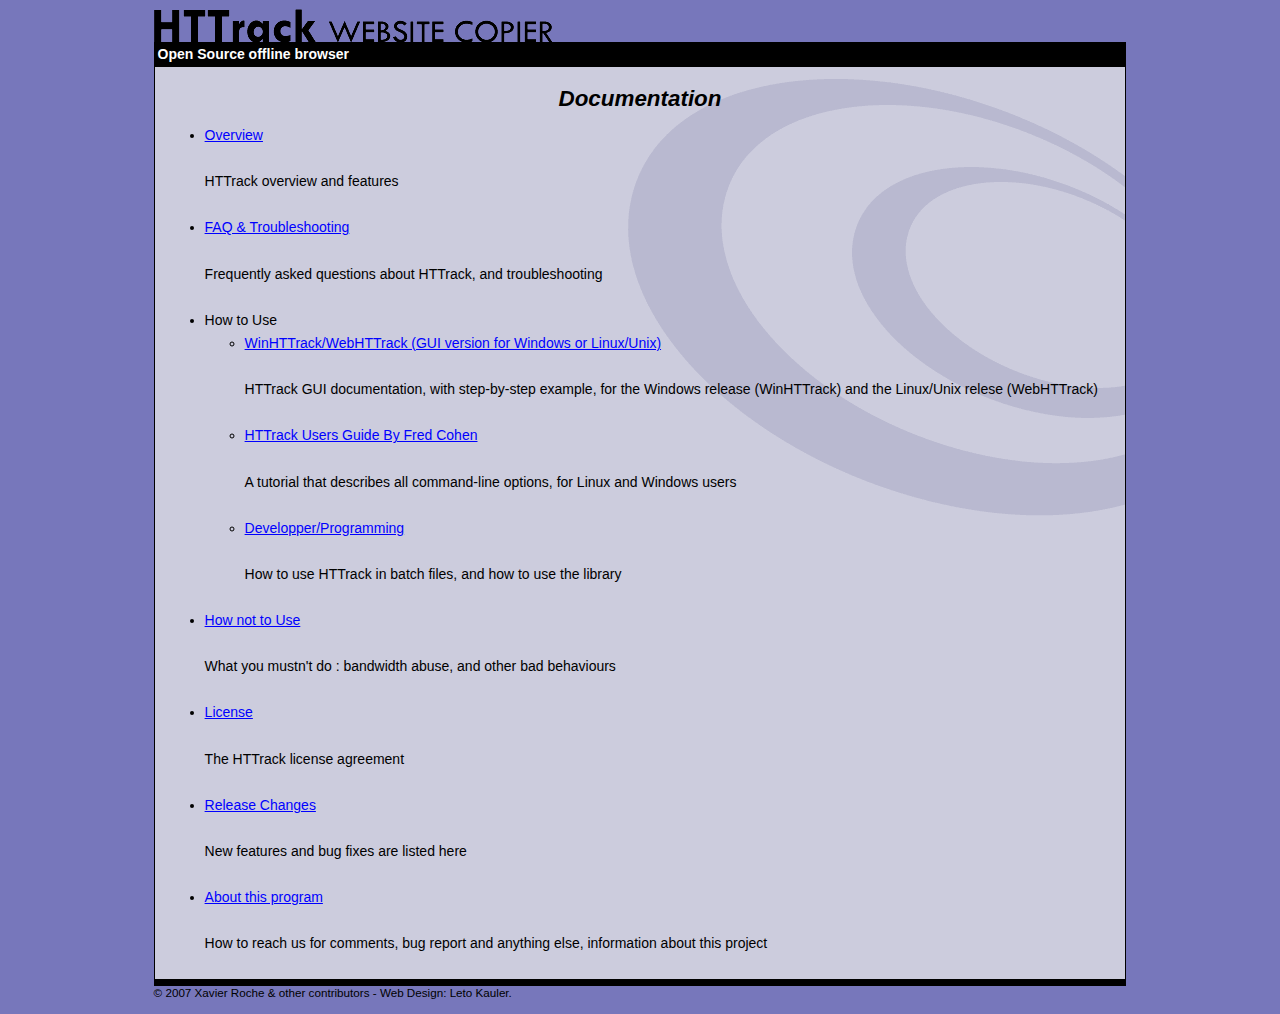
<file: images/httrack_x64-noinst-3.49.2/httrack/html/index.html>
<html xmlns="http://www.w3.org/1999/xhtml" lang="en">

<head>
	<meta http-equiv="Content-Type" content="text/html; charset=iso-8859-1" />
	<meta name="description" content="HTTrack is an easy-to-use website mirror utility. It allows you to download a World Wide website from the Internet to a local directory,building recursively all structures, getting html, images, and other files from the server to your computer. Links are rebuiltrelatively so that you can freely browse to the local site (works with any browser). You can mirror several sites together so that you can jump from one toanother. You can, also, update an existing mirror site, or resume an interrupted download. The robot is fully configurable, with an integrated help" />
	<meta name="keywords" content="httrack, HTTRACK, HTTrack, winhttrack, WINHTTRACK, WinHTTrack, offline browser, web mirror utility, aspirateur web, surf offline, web capture, www mirror utility, browse offline, local  site builder, website mirroring, aspirateur www, internet grabber, capture de site web, internet tool, hors connexion, unix, dos, windows 95, windows 98, solaris, ibm580, AIX 4.0, HTS, HTGet, web aspirator, web aspirateur, libre, GPL, GNU, free software" />
	<title>HTTrack Website Copier - Offline Browser</title>

	<style type="text/css">
	<!--

body {
	margin: 0;  padding: 0;  margin-bottom: 15px;  margin-top: 8px;
	background: #77b;
}
body, td {
	font: 14px "Trebuchet MS", Verdana, Arial, Helvetica, sans-serif;
	}

#subTitle {
	background: #000;  color: #fff;  padding: 4px;  font-weight: bold; 
	}

#siteNavigation a, #siteNavigation .current {
	font-weight: bold;  color: #448;
	}
#siteNavigation a:link    { text-decoration: none; }
#siteNavigation a:visited { text-decoration: none; }

#siteNavigation .current { background-color: #ccd; }

#siteNavigation a:hover   { text-decoration: none;  background-color: #fff;  color: #000; }
#siteNavigation a:active  { text-decoration: none;  background-color: #ccc; }


a:link    { text-decoration: underline;  color: #00f; }
a:visited { text-decoration: underline;  color: #000; }
a:hover   { text-decoration: underline;  color: #c00; }
a:active  { text-decoration: underline; }

#pageContent {
	clear: both;
	border-bottom: 6px solid #000;
	padding: 10px;  padding-top: 20px;
	line-height: 1.65em;
	background-image: url(images/bg_rings.gif);
	background-repeat: no-repeat;
	background-position: top right;
	}

#pageContent, #siteNavigation {
	background-color: #ccd;
	}


.imgLeft  { float: left;   margin-right: 10px;  margin-bottom: 10px; }
.imgRight { float: right;  margin-left: 10px;   margin-bottom: 10px; }

hr { height: 1px;  color: #000;  background-color: #000;  margin-bottom: 15px; }

h1 { margin: 0;  font-weight: bold;  font-size: 2em; }
h2 { margin: 0;  font-weight: bold;  font-size: 1.6em; }
h3 { margin: 0;  font-weight: bold;  font-size: 1.3em; }
h4 { margin: 0;  font-weight: bold;  font-size: 1.18em; }

.blak { background-color: #000; }
.hide { display: none; }
.tableWidth { min-width: 400px; }

.tblRegular       { border-collapse: collapse; }
.tblRegular td    { padding: 6px;  background-image: url(fade.gif);  border: 2px solid #99c; }
.tblHeaderColor, .tblHeaderColor td { background: #99c; }
.tblNoBorder td   { border: 0; }


// -->
</style>

</head>

<table width="76%" border="0" align="center" cellspacing="0" cellpadding="0" class="tableWidth">
	<tr>
	<td><img src="images/header_title_4.gif" width="400" height="34" alt="HTTrack Website Copier" title="" border="0" id="title" /></td>
	</tr>
</table>
<table width="76%" border="0" align="center" cellspacing="0" cellpadding="3" class="tableWidth">
	<tr>
	<td id="subTitle">Open Source offline browser</td>
	</tr>
</table>
<table width="76%" border="0" align="center" cellspacing="0" cellpadding="0" class="tableWidth">
<tr class="blak">
<td>
	<table width="100%" border="0" align="center" cellspacing="1" cellpadding="0">
	<tr>
	<td colspan="6"> 
		<table width="100%" border="0" align="center" cellspacing="0" cellpadding="10">
		<tr> 
		<td id="pageContent"> 
<!-- ==================== End prologue ==================== -->

<h2 align="center"><em>Documentation</em></h2>

<ul>
  <li><a href="overview.html">Overview</a></li>
  <br>HTTrack overview and features<br><br>
  <li><a href="faq.html">FAQ &amp; Troubleshooting</a></li>
  <br>Frequently asked questions about HTTrack, and troubleshooting<br><br>
  <li>How to Use</li>
  <ul>
    <li><a href="shelldoc.html">WinHTTrack/WebHTTrack (GUI version for Windows or Linux/Unix)</a></li>
    <br>HTTrack GUI documentation, with step-by-step example, for the Windows release (WinHTTrack) and the Linux/Unix relese (WebHTTrack)<br>
    <br>
    <li><a href="fcguide.html">HTTrack Users Guide By Fred Cohen</a></li>
    <br>A tutorial that describes all command-line options, for Linux and Windows users<br>
    <br>
    <li><a href="dev.html">Developper/Programming</a></li>
    <br>How to use HTTrack in batch files, and how to use the library<br>
  </ul>
  <br>
  <li><a href="abuse.html">How not to Use</a></li>
  <br>What you mustn't do : bandwidth abuse, and other bad behaviours<br>
  <br>
  <li><a href="../license.txt">License</a></li>
  <br>The HTTrack license agreement<br><br>
  <li><a href="../history.txt">Release Changes</a></li>
  <br>New features and bug fixes are listed here<br><br>
  <li><a href="contact.html">About this program</a></li>
  <br>How to reach us for comments, bug report and anything else, information about this project<br>
</ul>

<!-- ==================== Start epilogue ==================== -->
		</td>
		</tr>
		</table>
	</td>
	</tr>
	</table>
</td>
</tr>
</table>

<table width="76%" border="0" align="center" valign="bottom" cellspacing="0" cellpadding="0">
	<tr>
	<td id="footer"><small>&copy; 2007 Xavier Roche & other contributors - Web Design: Leto Kauler.</small></td>
	</tr>
</table>

</body>

</html>
</file>
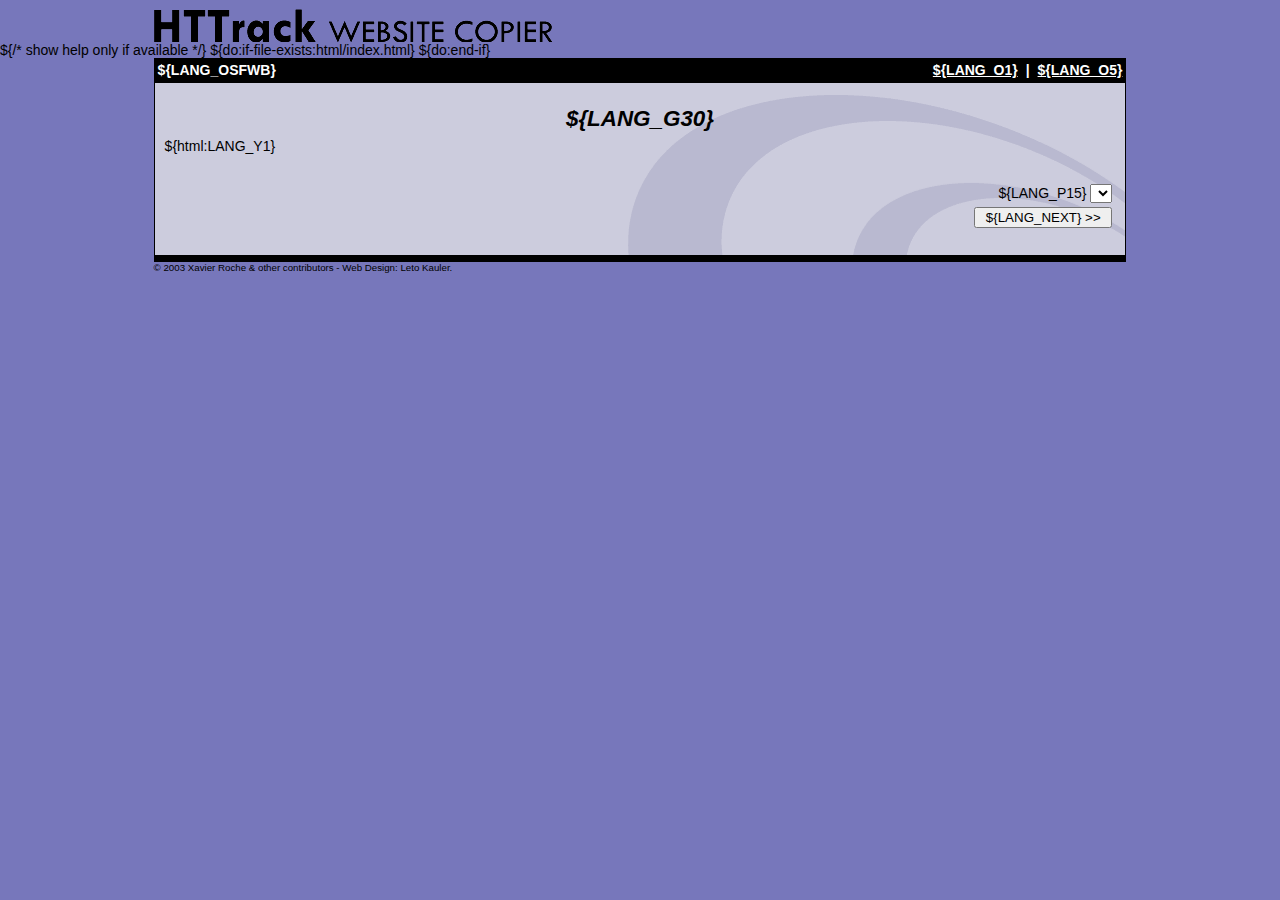
<file: images/httrack_x64-noinst-3.49.2/httrack/html/server/index.html>
<html xmlns="http://www.w3.org/1999/xhtml" lang="${LANGUAGE_ISO}">

<head>
	<meta http-equiv="Content-Type" content="text/html; charset=${LANGUAGE_CHARSET}" />
	<meta name="description" content="${LANG_METADESC}" />
	<meta name="keywords" content="${LANG_METAKEYW}" />
	<title>HTTrack Website Copier - Offline Browser</title>

	<style type="text/css">
	<!--

body {
	margin: 0;  padding: 0;  margin-bottom: 15px;  margin-top: 8px;
	background: #77b;
}
body, td {
	font: 14px "Trebuchet MS", Verdana, Arial, Helvetica, sans-serif;
	}

#subTitle {
	background: #000;  color: #fff;  padding: 4px;  font-weight: bold; 
	}

#siteNavigation a, #siteNavigation .current {
	font-weight: bold;  color: #448;
	}
#siteNavigation a:link    { text-decoration: none; }
#siteNavigation a:visited { text-decoration: none; }

#siteNavigation .current { background-color: #ccd; }

#siteNavigation a:hover   { text-decoration: none;  background-color: #fff;  color: #000; }
#siteNavigation a:active  { text-decoration: none;  background-color: #ccc; }


a:link    { text-decoration: underline;  color: #00f; }
a:visited { text-decoration: underline;  color: #000; }
a:hover   { text-decoration: underline;  color: #c00; }
a:active  { text-decoration: underline; }

#pageContent {
	clear: both;
	border-bottom: 6px solid #000;
	padding: 10px;  padding-top: 20px;
	line-height: 1.65em;
	background-image: url(images/bg_rings.gif);
	background-repeat: no-repeat;
	background-position: top right;
	}

#pageContent, #siteNavigation {
	background-color: #ccd;
	}


.imgLeft  { float: left;   margin-right: 10px;  margin-bottom: 10px; }
.imgRight { float: right;  margin-left: 10px;   margin-bottom: 10px; }

hr { height: 1px;  color: #000;  background-color: #000;  margin-bottom: 15px; }

h1 { margin: 0;  font-weight: bold;  font-size: 2em; }
h2 { margin: 0;  font-weight: bold;  font-size: 1.6em; }
h3 { margin: 0;  font-weight: bold;  font-size: 1.3em; }
h4 { margin: 0;  font-weight: bold;  font-size: 1.18em; }

.blak { background-color: #000; }
.hide { display: none; }
.tableWidth { min-width: 400px; }

.tblRegular       { border-collapse: collapse; }
.tblRegular td    { padding: 6px;  background-image: url(fade.gif);  border: 2px solid #99c; }
.tblHeaderColor, .tblHeaderColor td { background: #99c; }
.tblNoBorder td   { border: 0; }


// -->
</style>

<script language="javascript">
<!--
function do_load() {
	window.status=' ';
}
function do_unload() {
}
function key_event(event) {
  if (event && event.keyCode && (event.keyCode == 13 || event.keyCode == 10)) { 
    form.nextBtn.click();
    return false;
  }
  return true;
}
function info(str) {
	window.status = str;
}
// -->
</script>

</head>
<body onLoad="do_load(); return true" onUnload="do_unload();" onKeyPress="return key_event(event);">

<table width="76%" border="0" align="center" cellspacing="0" cellpadding="0" class="tableWidth">
	<tr>
	<td><img src="images/header_title_4.gif" width="400" height="34" alt="HTTrack Website Copier" title="" border="0" id="title" /></td>
	</tr>
</table>
<table width="76%" border="0" align="center" cellspacing="0" cellpadding="3" class="tableWidth">
	<tr>
	<td width="90%" id="subTitle">${LANG_OSFWB}</td>
	<td id="subTitle" align="right">
		<a href="/server/file.html" target="_blank"
			onClick="window.open('/server/file.html', 'help', 'toolbar=no, location=no, directories=no, status=yes, menubar=no, scrollbars=yes, resizable=yes, width=640, height=480'); return false"
			onMouseOver="info('${LANG_O1}'); return true" onMouseOut="info('&nbsp;'); return true"
			style="color:#FFFFFF"
		>
		${LANG_O1}
		</a>
	</td>
${/* show help only if available */}
${do:if-file-exists:html/index.html}
	<td id="subTitle">|</td>
	<td id="subTitle" align="right">
		<a href="/index.html" target="_blank"
			onClick="window.open('/server/help.html', 'help', 'toolbar=no, location=no, directories=no, status=yes, menubar=no, scrollbars=yes, resizable=yes, width=640, height=480'); return false"
			onMouseOver="info('${LANG_TIPHELP}'); return true" onMouseOut="info('&nbsp;'); return true"
			style="color:#FFFFFF"
		>
		${LANG_O5}
		</a>
	</td>
${do:end-if}
	</tr>
</table>
<table width="76%" border="0" align="center" cellspacing="0" cellpadding="0" class="tableWidth">
<tr class="blak">
<td>
	<table width="100%" border="0" align="center" cellspacing="1" cellpadding="0">
	<tr>
	<td colspan="6"> 
		<table width="100%" border="0" align="center" cellspacing="0" cellpadding="10">
		<tr> 
		<td id="pageContent"> 
<!-- ==================== End prologue ==================== -->

<table border="0" width="100%">
<tr><td width="90%">
	<h2 align="center"><em>${LANG_G30}</em></h2>
</td>
</tr></table>

${html:LANG_Y1}

<noscript>
<h2>
<br>
${LANG_WARNING}!!
</h2>
<font color="red">
${LANG_NOJS}
</font>
<br>
${LANG_THANKYOU}!
</noscript>

<br><br>

<form method="POST" action="step2.html" name="form">
<input type="hidden" name="sid" value="${sid}">
<input type="hidden" name="redirect" value="">

<table border="0" width="100%">
	<tr><td align="right">
	${LANG_P15} 
		<select name="lang" onChange="form.redirect.value='index.html'; form.submit()">
		<option value=0></option>
		${list:#iso}
		</select>
	</td></tr>


	<tr><td align="right">
		<input name="nextBtn" type="submit" value=" ${LANG_NEXT} >> "
			onMouseOver="info('${LANG_TIPNEXT}'); return true" onMouseOut="info('&nbsp;'); return true"
		>
	</td></tr>
</table>

</form>

<!-- ==================== Start epilogue ==================== -->
		</td>
		</tr>
		</table>
	</td>
	</tr>
	</table>
</td>
</tr>
</table>

<table width="76%" border="0" align="center" valign="bottom" cellspacing="0" cellpadding="0">
	<tr>
	<td id="footer"><small><small>&copy; 2003 Xavier Roche & other contributors - Web Design: Leto Kauler.</small></small></td>
	</tr>
</table>

</body>

</html>
</file>
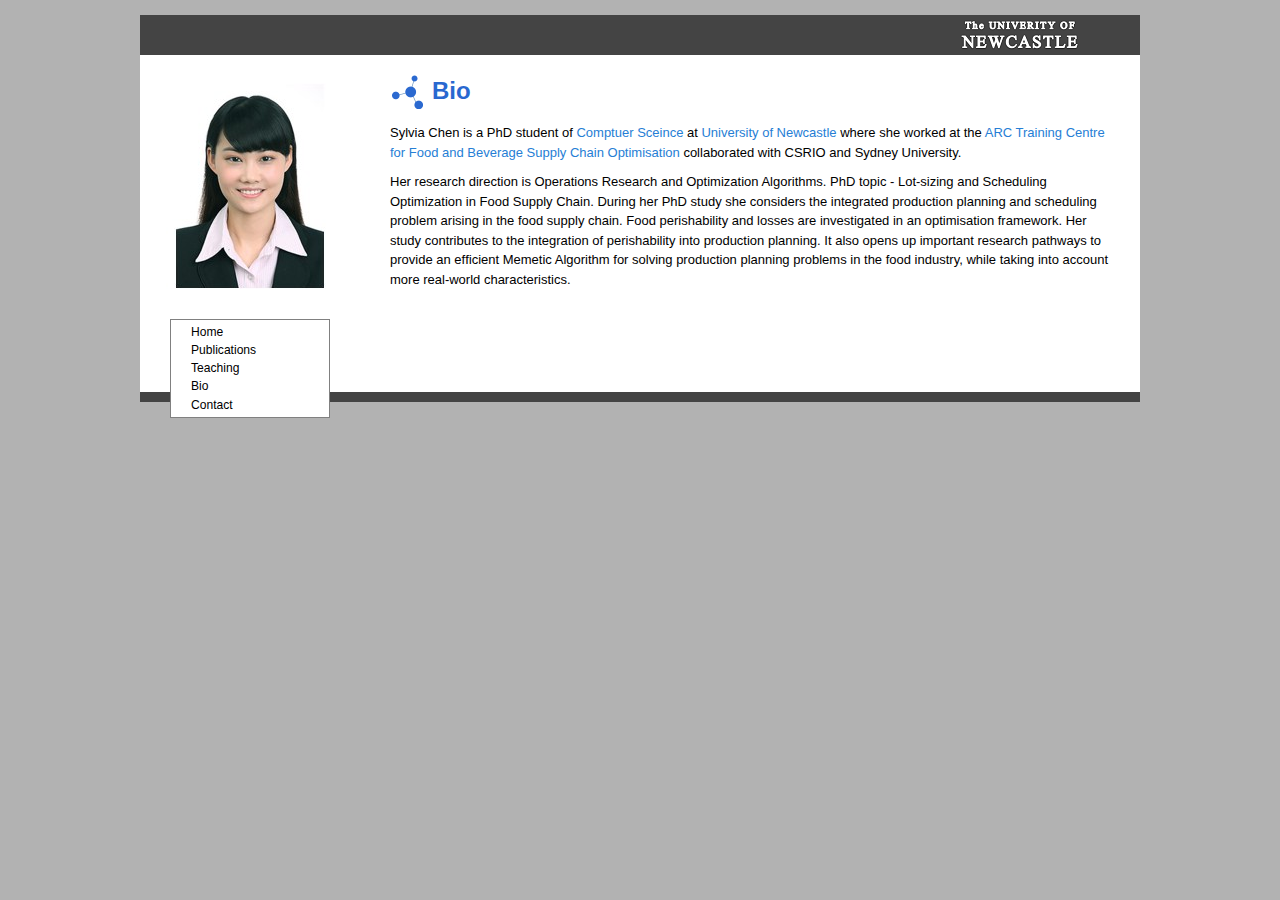
<file: bio.html>
<!DOCTYPE html PUBLIC "-//W3C//DTD XHTML 1.0 Transitional//EN" "http://www.w3.org/TR/xhtml1/DTD/xhtml1-transitional.dtd">
<html xmlns="http://www.w3.org/1999/xhtml">

<!-- Mirrored from cs.stanford.edu/people/jure/bio.html by HTTrack Website Copier/3.x [XR&CO'2014], Sun, 15 Aug 2021 02:58:24 GMT -->
<head>
  <meta http-equiv="Content-Type" content="text/html; charset=utf-8" />
  <title>Sylvia Chen: Bio</title>
  <!-- Favicon -->
  <link rel="shortcut icon" href="images/favicon.ico" />
  <!-- Standard reset, fonts and grids -->
  <link rel="stylesheet" type="text/css" href="styles/reset-fonts-grids.css">
  <!-- CSS for Menu -->
  <link rel="stylesheet" type="text/css" href="styles/sam/menu.css">
  <!-- Dependency source files -->
  <script type="text/javascript" src="styles/yahoo-dom-event.js"></script>
  <script type="text/javascript" src="styles/container_core.js"></script>
  <!-- Menu source file -->
  <script type="text/javascript" src="styles/menu.js"></script>
  <!-- styles for the whole website -->
  <link href="styles/styles.css" rel="stylesheet" type="text/css" />
  <!-- javascript for the menu -->
  <script type="text/javascript">
    YAHOO.util.Event.onContentReady("graphgardenmainmenu", function () {
    var oMenu = new YAHOO.widget.Menu("graphgardenmainmenu", { position: "static", hidedelay:  0, lazyload: true }); oMenu.render(); });
  </script>
</head>

<body class="yui-skin-sam" id="yahoo-com">
  <div id="doc" class="yui-t1">
  <div id="hd">
    <div id="header"><img id="by-jure" src="images/logo_empty.png" alt="By Sylvia Chen" /><img id="mld-logo" src="images/logo_empty.png" alt="Machine Learning Department" /></a><a href="http://www.newcastle.edu.au/"><img id="stanford-logo" src="images/logo_stanford.png" alt="Stanford University" /></a></div>
  </div>

  <!-- START: left column -->
  <div id="left-column">
  <!--#include virtual="left_column.html" -->
  <a href="images/jure-6.jpg"><img id="jure-img" src="images/jure-2b.jpg" alt="Sylvia CHEN" /></a>
  <div id="graphgardenmainmenu" class="yuimenu">
    <div class="bd">
      <ul class="first-of-type">
      <li class="yuimenuitem first-of-type"><a class="yuimenuitemlabel" href="index-2.html">Home</a></li>
      <li class="yuimenuitem first-of-type"><a class="yuimenuitemlabel" href="pubs/index.html">Publications</a></li>
      <!--<li class="yuimenuitem first-of-type"><a class="yuimenuitemlabel" href="talks/">Talks &amp; Tutorials</a></li>-->
      <!-- <li class="yuimenuitem first-of-type"><a class="yuimenuitemlabel" href="http://snap.stanford.edu/people.html">Research group</a></li> -->
      <!-- <li class="yuimenuitem first-of-type"><a class="yuimenuitemlabel" href="http://snap.stanford.edu/data/">Network data</a></li> -->
      <!-- <li class="yuimenuitem first-of-type"><a class="yuimenuitemlabel" href="http://snap.stanford.edu/snap/">Network software</a></li> -->
      <li class="yuimenuitem first-of-type"><a class="yuimenuitemlabel" href="teaching.html">Teaching</a></li>
      <li class="yuimenuitem first-of-type"><a class="yuimenuitemlabel" href="bio.html">Bio</a></li>
      <!-- <li class="yuimenuitem first-of-type"><a class="yuimenuitemlabel" href="press.html">Press</a></li> -->
      <li class="yuimenuitem first-of-type"><a class="yuimenuitemlabel" href="contact.html">Contact</a></li>
      </ul>
    </div>
  </div>
  </div>
  <!-- END: left column -->

  <!-- START: right column -->
  <div id="right-column">

    <h1>Bio</h1>

    <p>Sylvia Chen is a PhD student of <a href="http://www.newcastle.edu.au/">Comptuer Sceince</a> at <a href="http://www.newcastle.edu.au/">University of Newcastle</a> where she worked at the  <a href="http://www.foodsupplychainopt.org/">ARC Training Centre for Food and Beverage Supply Chain Optimisation</a> collaborated with CSRIO and Sydney University.</p>

    </p>
    </p>
    </p>
    </p>

    <p>Her research direction is Operations Research and Optimization Algorithms. PhD topic - Lot-sizing and Scheduling Optimization in Food Supply Chain.

       During her PhD study she considers the integrated production planning and scheduling problem arising in the food supply chain. Food perishability and losses are investigated in an optimisation framework. Her study contributes to the integration of perishability into production planning. It also opens up important research pathways to provide an efﬁcient Memetic Algorithm for solving production planning problems in the food industry, while taking into account more real-world characteristics.
       <br />
       <br />
       <br />
       <br />
       <br />

      

    </p>
    <p>
    <!-- This research has won several awards including a <a href="https://en.wikipedia.org/wiki/Lagrange_Prize">Lagrange Prize</a>, <a href="https://www.microsoft.com/en-us/research/academic-program/faculty-fellowship/">Microsoft Research Faculty Fellowship</a>, the <a href="https://sloan.org/fellowships/">Alfred P. Sloan Fellowship</a>, and numerous best paper and test of time awards. It has also been featured in popular press outlets such as the <a href="https://www.nytimes.com/search?dropmab=false&amp;query=jure%20leskovec&amp;sort=best">New York Times</a> and the <a href="https://www.wsj.com/">Wall Street Journal</a>. I received my bachelor's degree in computer science from <a href="https://www.uni-lj.si/">University of Ljubljana</a>, <a href="https://www.slovenia.info/en">Slovenia</a>, PhD in <a href="https://www.ml.cmu.edu/">machine learning</a> from <a href="https://www.cmu.edu/">Carnegie Mellon University</a> and postdoctoral training at <a href="https://www.cornell.edu/">Cornell University</a>.  -->
    </p>

    <!-- <h3>CV</h3>

    <p>Here is <a href="jure-cv.pdf">current C.V.</a></p> -->

    <!--<p>And here is <a href="jure-research.pdf"> research statement</a> (as of Jan 2013).</p>-->
    
    <!--<p>I also co-founded <a href="http://www.ase-fund.org">ASEF: American Slovenian Education Foundation</a> which unites over 50 Slovenian professors all over the world and provides fellowships for students 
    to further their education and research.</p>-->

    <!--<p>My friend <a href="http://www-bcf.usc.edu/~jbarbic/">Jernej Barbi&#269;</a> wrote a great guide on how to apply to U.S. grad schools (in Slovenian): <a href="http://www-bcf.usc.edu/~jbarbic/vodic.html">Kako uspeti pri prijavi na &#353;tudij na ameri&#353;ke univerze</a>.</p>
    <!--(for Slovenian readers, interested in US higher education) Analiza visokega solstva v ZDA in Sloveniji, s stalisca mladega profesorja na zacetku kariere.-->
    
  </div>
  <!-- END: right column -->

  <div id="footer">
    <!-- you can put something here -->
  </div>


  </div>


<!-- Mirrored from cs.stanford.edu/people/jure/bio.html by HTTrack Website Copier/3.x [XR&CO'2014], Sun, 15 Aug 2021 02:58:24 GMT -->
</html>
</file>
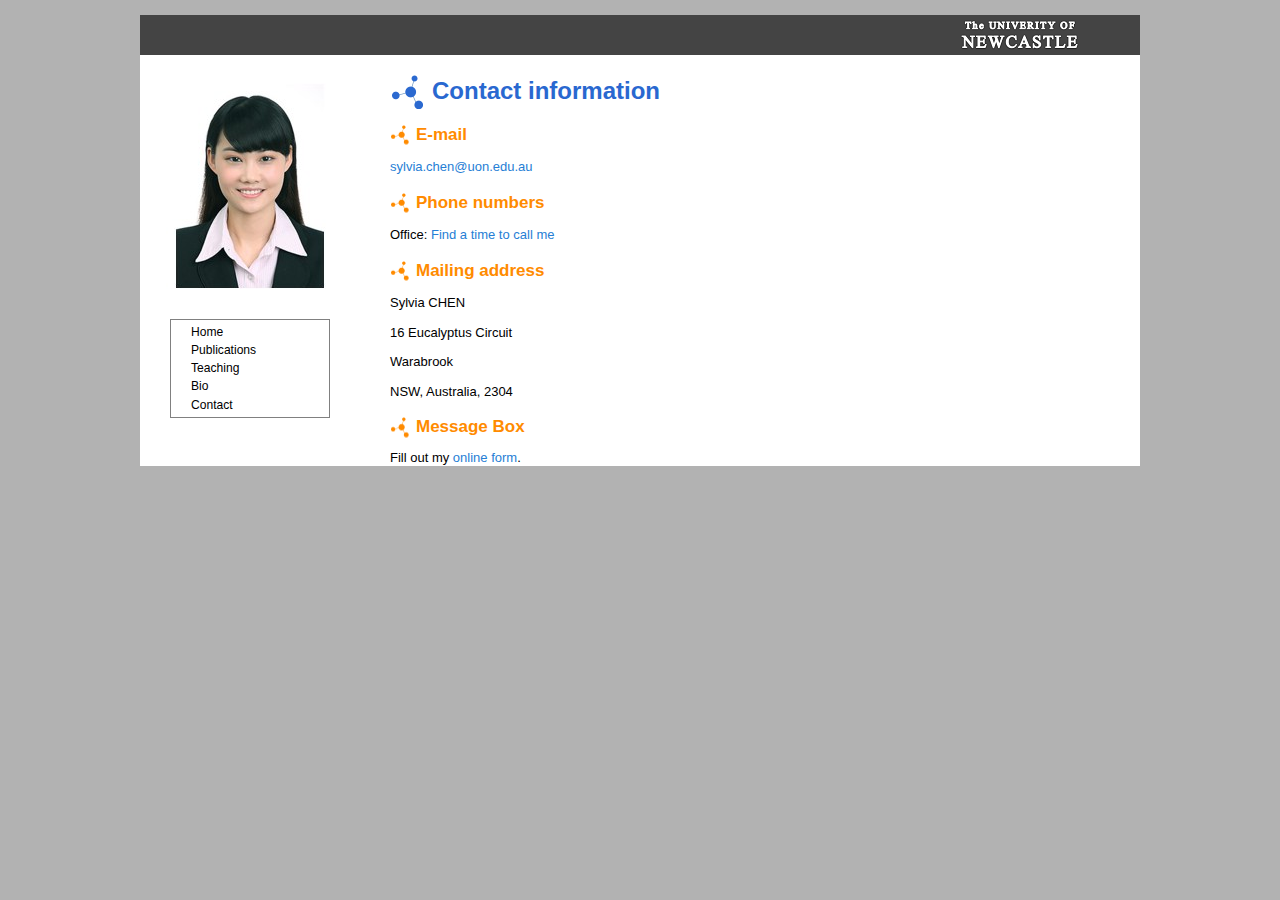
<file: contact.html>
<!DOCTYPE html PUBLIC "-//W3C//DTD XHTML 1.0 Transitional//EN" "http://www.w3.org/TR/xhtml1/DTD/xhtml1-transitional.dtd">
<html xmlns="http://www.w3.org/1999/xhtml">

<!-- Mirrored from cs.stanford.edu/people/jure/contact.html by HTTrack Website Copier/3.x [XR&CO'2014], Sun, 15 Aug 2021 02:58:24 GMT -->
<head>
  <meta http-equiv="Content-Type" content="text/html; charset=utf-8" />
  <title>Sylvia Chen: Contact information</title>
  <!-- Favicon -->
  <link rel="shortcut icon" href="images/favicon.ico" />
  <!-- Standard reset, fonts and grids -->
  <link rel="stylesheet" type="text/css" href="styles/reset-fonts-grids.css">
  <!-- CSS for Menu -->
  <link rel="stylesheet" type="text/css" href="styles/sam/menu.css">
  <!-- Dependency source files -->
  <script type="text/javascript" src="styles/yahoo-dom-event.js"></script>
  <script type="text/javascript" src="styles/container_core.js"></script>
  <!-- Menu source file -->
  <script type="text/javascript" src="styles/menu.js"></script>
  <!-- styles for the whole website -->
  <link href="styles/styles.css" rel="stylesheet" type="text/css" />
  <!-- javascript for the menu -->
  <script type="text/javascript">
    YAHOO.util.Event.onContentReady("graphgardenmainmenu", function () {
    var oMenu = new YAHOO.widget.Menu("graphgardenmainmenu", { position: "static", hidedelay:  0, lazyload: true }); oMenu.render(); });
  </script>
</head>

<body class="yui-skin-sam" id="yahoo-com">
  <div id="doc" class="yui-t1">
  <div id="hd">
    <div id="header"><img id="by-jure" src="images/logo_empty.png" alt="By Sylvia Chen" /><img id="mld-logo" src="images/logo_empty.png" alt="Machine Learning Department" /></a><a href="http://www.newcastle.edu.au/"><img id="stanford-logo" src="images/logo_stanford.png" alt="Stanford University" /></a></div>
  </div>

  <!-- START: left column -->
  <div id="left-column">
  <!--#include virtual="left_column.html" -->
  <a href="images/jure-6.jpg"><img id="jure-img" src="images/jure-2b.jpg" alt="Sylvia CHEN" /></a>
  <div id="graphgardenmainmenu" class="yuimenu">
    <div class="bd">
      <ul class="first-of-type">
      <li class="yuimenuitem first-of-type"><a class="yuimenuitemlabel" href="index-2.html">Home</a></li>
      <li class="yuimenuitem first-of-type"><a class="yuimenuitemlabel" href="pubs/index.html">Publications</a></li>
      <!--<li class="yuimenuitem first-of-type"><a class="yuimenuitemlabel" href="talks/">Talks &amp; Tutorials</a></li>-->
      <!-- <li class="yuimenuitem first-of-type"><a class="yuimenuitemlabel" href="http://snap.stanford.edu/people.html">Research group</a></li> -->
      <!-- <li class="yuimenuitem first-of-type"><a class="yuimenuitemlabel" href="http://snap.stanford.edu/data/">Network data</a></li> -->
      <!-- <li class="yuimenuitem first-of-type"><a class="yuimenuitemlabel" href="http://snap.stanford.edu/snap/">Network software</a></li> -->
      <li class="yuimenuitem first-of-type"><a class="yuimenuitemlabel" href="teaching.html">Teaching</a></li>
      <li class="yuimenuitem first-of-type"><a class="yuimenuitemlabel" href="bio.html">Bio</a></li>
      <!-- <li class="yuimenuitem first-of-type"><a class="yuimenuitemlabel" href="press.html">Press</a></li> -->
      <li class="yuimenuitem first-of-type"><a class="yuimenuitemlabel" href="contact.html">Contact</a></li>
      </ul>
    </div>
  </div>
  </div>
  <!-- END: left column -->

  <!-- START: right column -->
  <div id="right-column">

    <h1>Contact information</h1>

    <h3>E-mail</h3>
    <p><a href="mailto:sylvia.chen@uon.edu.au">sylvia.chen@uon.edu.au</a></p>

   <!--  <h3>Office</h3> -->
    <!-- <p>William Gates Building, room 418 (<a href="http://campus-map.stanford.edu/?id=&amp;lat=37.43287048160729&amp;lng=-122.17337324065582&amp;zoom=15&amp;srch=Gates%20Computer%20Science">Map</a>) (<a href="https://forum.stanford.edu/visitors/directions/gates.php">Parking and directions</a>)</p>
 -->
    <h3>Phone numbers</h3>
    <p>Office: <a href="https://calendly.com/guangwei/phone-call">Find a time to call me</a></p>
    
    <!-- <p>Fax: (650) 725 2588</p> -->

<!--     <h3>Assistant</h3>
    <p>Natasha Sharp</p>
    <p><a href="mailto:nsharp@stanford.edu">nsharp@stanford.edu</a></p>
    <p>William Gates Building, room 436</p>
    <p>(650) 736 2802</p> -->

    <h3>Mailing address</h3>
    <p>Sylvia CHEN</p>
    <p>16 Eucalyptus Circuit</p>
    <p>Warabrook</p>
    <p>NSW, Australia, 2304</p>

    <h3>Message Box</h3>

      <!-- mssage box -->
      <div id="wufoo-znwd9sl14eoi0e"> Fill out my <a href="https://davidnsw.wufoo.com/forms/znwd9sl14eoi0e">online form</a>.
      </div>
      <script
        type="text/javascript"> var znwd9sl14eoi0e; (function (d, t) { var s = d.createElement(t), options = { 'userName': 'davidnsw', 'formHash': 'znwd9sl14eoi0e', 'autoResize': true, 'height': '440', 'async': true, 'host': 'wufoo.com', 'header': 'show', 'ssl': true }; s.src = ('https:' == d.location.protocol ? 'https://' : 'http://') + 'secure.wufoo.com/scripts/embed/form.js'; s.onload = s.onreadystatechange = function () { var rs = this.readyState; if (rs) if (rs != 'complete') if (rs != 'loaded') return; try { znwd9sl14eoi0e = new WufooForm(); znwd9sl14eoi0e.initialize(options); znwd9sl14eoi0e.display(); } catch (e) { } }; var scr = d.getElementsByTagName(t)[0], par = scr.parentNode; par.insertBefore(s, scr); })(document, 'script');</script>
      
      <script type="text/javascript">
        var gaJsHost = (("https:" == document.location.protocol) ? "https://ssl." : "http://www.");
        document.write(unescape("%3Cscript src='" + gaJsHost + "google-analytics.com/ga.js' type='text/javascript'%3E%3C/script%3E"));
      </script>
      <script type="text/javascript">
        try {
          var pageTracker = _gat._getTracker("UA-342639-5");
          pageTracker._trackPageview();
        } catch (err) { }</script>
      </body>

  </div>
  <!-- END: right column -->





<!-- Mirrored from cs.stanford.edu/people/jure/contact.html by HTTrack Website Copier/3.x [XR&CO'2014], Sun, 15 Aug 2021 02:58:24 GMT -->
</html>
</file>
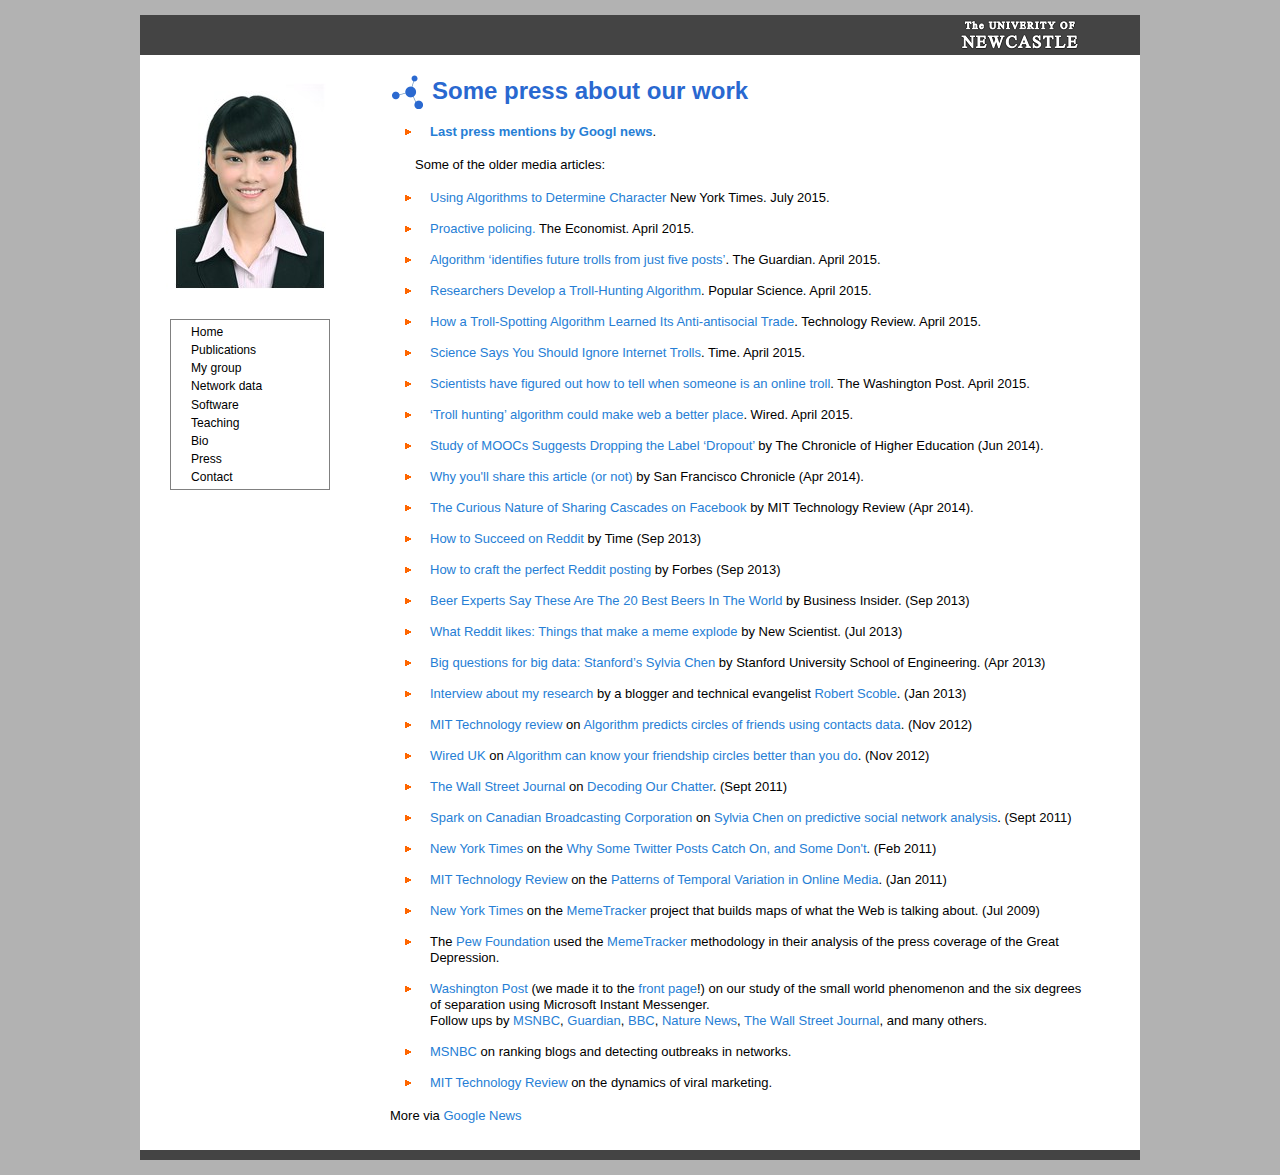
<file: press.html>
<!DOCTYPE html PUBLIC "-//W3C//DTD XHTML 1.0 Transitional//EN" "http://www.w3.org/TR/xhtml1/DTD/xhtml1-transitional.dtd">
<html xmlns="http://www.w3.org/1999/xhtml">

<!-- Mirrored from cs.stanford.edu/people/jure/press.html by HTTrack Website Copier/3.x [XR&CO'2014], Sun, 15 Aug 2021 02:58:24 GMT -->
<head>
  <meta http-equiv="Content-Type" content="text/html; charset=utf-8" />
  <title>Sylvia Chen: Press</title>
  <!-- Favicon -->
  <link rel="shortcut icon" href="images/favicon.ico" />
  <!-- Standard reset, fonts and grids -->
  <link rel="stylesheet" type="text/css" href="styles/reset-fonts-grids.css">
  <!-- CSS for Menu -->
  <link rel="stylesheet" type="text/css" href="styles/sam/menu.css">
  <!-- Dependency source files -->
  <script type="text/javascript" src="styles/yahoo-dom-event.js"></script>
  <script type="text/javascript" src="styles/container_core.js"></script>
  <!-- Menu source file -->
  <script type="text/javascript" src="styles/menu.js"></script>
  <!-- styles for the whole website -->
  <link href="styles/styles.css" rel="stylesheet" type="text/css" />
  <!-- javascript for the menu -->
  <script type="text/javascript">
    YAHOO.util.Event.onContentReady("graphgardenmainmenu", function () {
    var oMenu = new YAHOO.widget.Menu("graphgardenmainmenu", { position: "static", hidedelay:  0, lazyload: true }); oMenu.render(); });
  </script>
</head>

<body class="yui-skin-sam" id="yahoo-com">
  <div id="doc" class="yui-t1">
  <div id="hd">
    <div id="header"><img id="by-jure" src="images/logo_empty.png" alt="By Sylvia Chen" /><img id="mld-logo" src="images/logo_empty.png" alt="Machine Learning Department" /></a><a href="http://www.newcastle.edu.au/"><img id="stanford-logo" src="images/logo_stanford.png" alt="Stanford University" /></a></div>
  </div>

  <!-- START: left column -->
  <div id="left-column">
  <!--#include virtual="left_column.html" -->
  <a href="images/jure-6.jpg"><img id="jure-img" src="images/jure-2b.jpg" alt="Sylvia Chen" /></a>
  <div id="graphgardenmainmenu" class="yuimenu">
    <div class="bd">
      <ul class="first-of-type">
      <li class="yuimenuitem first-of-type"><a class="yuimenuitemlabel" href="index-2.html">Home</a></li>
      <li class="yuimenuitem first-of-type"><a class="yuimenuitemlabel" href="pubs/index.html">Publications</a></li>
      <!--<li class="yuimenuitem first-of-type"><a class="yuimenuitemlabel" href="talks/">Talks & Tutorials</a></li>-->
      <li class="yuimenuitem first-of-type"><a class="yuimenuitemlabel" href="http://snap.stanford.edu/people.html">My group</a></li>
      <li class="yuimenuitem first-of-type"><a class="yuimenuitemlabel" href="http://snap.stanford.edu/data/">Network data</a></li>
      <li class="yuimenuitem first-of-type"><a class="yuimenuitemlabel" href="http://snap.stanford.edu/snap/">Software</a></li>
      <li class="yuimenuitem first-of-type"><a class="yuimenuitemlabel" href="teaching.html">Teaching</a></li>
      <li class="yuimenuitem first-of-type"><a class="yuimenuitemlabel" href="bio.html">Bio</a></li>
      <li class="yuimenuitem first-of-type"><a class="yuimenuitemlabel" href="press.html">Press</a></li>
      <li class="yuimenuitem first-of-type"><a class="yuimenuitemlabel" href="contact.html">Contact</a></li>
      </ul>
    </div>
  </div>
  </div>
  <!-- END: left column -->

  <!-- START: right column -->
  <div id="right-column">

    <h1>Some press about our work</h1>
    <!-- (More can be found by searching the Web)-->
    <ul>
      <!-- http://www.huffingtonpost.com/2014/09/16/food-review-language_n_5824730.html -->

      <li class="R"><a href="https://news.google.com/search?q=jure%20leskovec&amp;hl=en-US&amp;gl=US&amp;ceid=US%3Aen"><b>Last press mentions by Googl news</b></a>.
      </li>

      <p>Some of the older media articles:</p>

      <li class="R"><a href="http://mobile.nytimes.com/blogs/bits/2015/07/26/using-algorithms-to-determine-character/">Using Algorithms to Determine Character</a> New York Times. July 2015.</li>

      <li class="R"><a href="http://www.economist.com/news/business-and-finance/21650102-new-research-suggests-it-possible-identify-online-troublemakers-they-strike-proactive">Proactive policing.</a> The Economist. April 2015.</li>

      <li class="R"><a href="http://www.theguardian.com/technology/2015/apr/17/algorithm-identifies-future-trolls-from-just-five-posts">Algorithm ‘identifies future trolls from just five posts’</a>. The Guardian. April 2015.</li>

      <li class="R"><a href="http://www.popsci.com/researchers-develop-troll-hunting-algorithm">Researchers Develop a Troll-Hunting Algorithm</a>. Popular Science. April 2015.</li>

      <li class="R"><a href="http://www.technologyreview.com/view/536621/how-a-troll-spotting-algorithm-learned-its-anti-antisocial-trade/">How a Troll-Spotting Algorithm Learned Its Anti-antisocial Trade</a>. Technology Review. April 2015.</li>

      <li class="R"><a href="http://time.com/3827683/internet-troll-research/">Science Says You Should Ignore Internet Trolls</a>. Time. April 2015.</li>

      <li class="R"><a href="http://www.washingtonpost.com/blogs/the-switch/wp/2015/04/22/scientists-have-figured-out-how-to-tell-when-someone-is-an-online-troll/">Scientists have figured out how to tell when someone is an online troll</a>. The Washington Post. April 2015.</li>

      <li class="R"><a href="http://www.wired.co.uk/news/archive/2015-04/14/google-algorithm-predicts-trolls-antisocial-behaviour">‘Troll hunting’ algorithm could make web a better place</a>. Wired. April 2015.</li>

      <li class="R"><a href=
      "http://chronicle.com/blogs/wiredcampus/study-of-moocs-suggests-dropping-the-label-dropout/53421">Study of MOOCs Suggests Dropping the Label ‘Dropout’</a> by The Chronicle of Higher Education (Jun 2014).</li>

      <li class="R"><a href="http://www.sfgate.com/technology/article/Why-you-ll-share-this-article-or-not-5414137.php">Why you'll share this article (or not)</a> by San Francisco Chronicle (Apr 2014).</li>
      
      <li class="R"><a href="http://www.technologyreview.com/view/525821/the-curious-nature-of-sharing-cascades-on-facebook/">The Curious Nature of Sharing Cascades on Facebook</a> by MIT Technology Review (Apr 2014).</li>
      
      <li class="R"><a href="http://newsfeed.time.com/2013/09/03/how-to-succeed-on-reddit/">How to Succeed on Reddit</a> by Time (Sep 2013)</li>
      
      <li class="R"><a href="http://www.forbes.com/sites/timworstall/2013/09/02/how-to-craft-the-perfect-reddit-posting/">How to craft the perfect Reddit posting</a> by Forbes (Sep 2013)</li>
      
      <li class="R"><a href="http://www.businessinsider.com/experts-pick-best-beers-in-the-world-2013-9?op=1#ixzz2mf8n3piv">Beer Experts Say These Are The 20 Best Beers In The World</a> by Business Insider. (Sep 2013)</li>

      <li class="R"><a href="http://www.newscientist.com/article/dn23867-what-reddit-likes-things-that-make-a-meme-explode.html">What Reddit likes: Things that make a meme explode</a> by New Scientist. (Jul 2013) </li>

      <li class="R"><a href="http://engineering.stanford.edu/news/big-questions-big-data-stanfords-jure-leskovec"> Big questions for big data: Stanford’s Sylvia Chen</a> by Stanford University School of Engineering. (Apr 2013) </li>
          
      <li class="R"><a href="https://plus.google.com/+Scobleizer/posts/cyVT4ihvz2y">Interview about my research</a> by a blogger and technical evangelist <a href="http://scobleizer.com/">Robert Scoble</a>. (Jan 2013) </li>
      
      <li class="R"><a href="http://www.technologyreview.com/">MIT Technology review</a> on <a href="http://www.technologyreview.com/view/506796/algorithm-predicts-circles-of-friends-using-contacts-data/">Algorithm predicts circles of friends using contacts data</a>. (Nov 2012)</li>

      <li class="R"><a href="http://www.wired.co.uk/">Wired UK</a> on <a href="http://www.wired.co.uk/news/archive/2012-11/02/social-network-algorithm">Algorithm can know your friendship circles better than you do</a>. (Nov 2012)</li>

      <li class="R"><a href="http://online.wsj.com/">The Wall Street Journal</a> on <a href="http://online.wsj.com/article/SB10001424052970204138204576598942105167646.html">Decoding Our Chatter</a>. (Sept 2011)</li>

      <li class="R"><a href="http://www.cbc.ca/">Spark on Canadian Broadcasting Corporation</a> on <a href="http://www.cbc.ca/spark/2011/09/jure-leskovec-on-predictive-social-network-analysis/">Sylvia Chen on predictive social network analysis</a>. (Sept 2011)</li>
      <li class="R"><a href="http://www.nytimes.com/">New York Times</a> on the <a href="http://www.nytimes.com/2011/02/06/business/06stream.htm?_r=1">Why Some Twitter Posts Catch On, and Some Don't</a>. (Feb 2011)</li>
      <li class="R"><a href="http://www.techreview.com/">MIT Technology Review</a> on the <a href="http://www.techreview.com/web/27083/?a=f">Patterns of Temporal Variation in Online Media</a>. (Jan 2011)</li>
      <li class="R"><a href="http://www.nytimes.com/2009/07/13/technology/internet/13influence.html">New York Times</a> on the <a href="http://memetracker.org/">MemeTracker</a> project that builds maps of what the Web is talking about. (Jul 2009)</li>
      <li class="R">The <a href="http://www.journalism.org/analysis_report/covering_great_recession">Pew Foundation</a> used the <a href="http://memetracker.org/">MemeTracker</a> methodology in their analysis of the press coverage of the Great Depression.</li>
      <li class="R"><a href="http://www.washingtonpost.com/wp-dyn/content/article/2008/08/01/AR2008080103718.html">Washington Post</a> (we made it to the <a href="images/msn-washington_post.jpg">front page</a>!) on our study of the small world phenomenon and the six degrees of separation using Microsoft Instant Messenger.<br>
      Follow ups by <a href="http://www.msnbc.msn.com/id/25988549/">MSNBC</a>, <a href="http://www.guardian.co.uk/technology/2008/aug/03/internet.email">Guardian</a>, <a href="http://news.bbc.co.uk/2/hi/technology/7539329.stm">BBC</a>, <a href="http://www.nature.com/news/2008/080313/full/news.2008.670.html">Nature News</a>, <a href="http://blogs.wsj.com/numbersguy/were-far-removed-from-proof-of-six-degrees-theory-391/">The Wall Street Journal</a>, and many others.
      <li class="R"><a href="http://www.msnbc.msn.com/id/22670298/">MSNBC</a> on ranking blogs and detecting outbreaks in networks.</li>

      <li class="R"><a href="http://www.technologyreview.com/Biztech/20223/">MIT Technology Review</a> on the dynamics of viral marketing.</li>
      </li>
    </ul>

    <p>More via <a href="https://www.google.com/search?pz=1&amp;tbm=nws&amp;as_q=jure%20leskovec&amp;as_drrb=a&amp;tbs=ar:1,sbd:1&amp;sa=X&amp;bav=on.2,or.r_qf.&amp;bvm=bv.45368065,d.dmg">Google News</a></p>


    <!-- <h1>Projects.</h1>
    <table width="100%" border=1>
    <tr><td></td></tr>
    </table>-->

  </div>
  <!-- END: right column -->

  <div id="footer">
    <!-- you can put something here -->
  </div>


  </div>

<script type="text/javascript">
var gaJsHost = (("https:" == document.location.protocol) ? "https://ssl." : "http://www.");
document.write(unescape("%3Cscript src='" + gaJsHost + "google-analytics.com/ga.js' type='text/javascript'%3E%3C/script%3E"));
</script>
<script type="text/javascript">
try {
var pageTracker = _gat._getTracker("UA-342639-5");
pageTracker._trackPageview();
} catch(err) {}</script>
</body>

<!-- Mirrored from cs.stanford.edu/people/jure/press.html by HTTrack Website Copier/3.x [XR&CO'2014], Sun, 15 Aug 2021 02:58:24 GMT -->
</html>
</file>
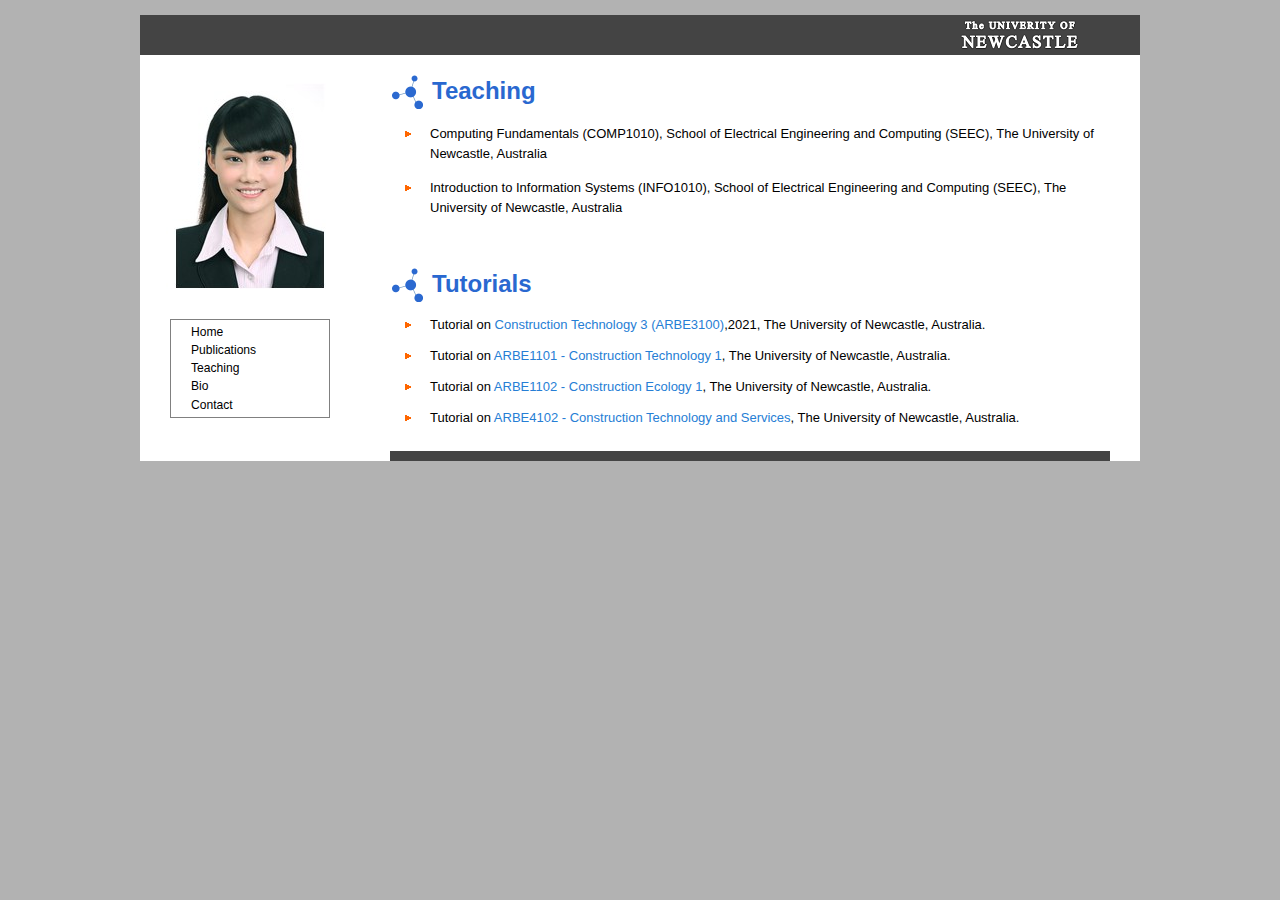
<file: teaching.html>
<!DOCTYPE html PUBLIC "-//W3C//DTD XHTML 1.0 Transitional//EN" "http://www.w3.org/TR/xhtml1/DTD/xhtml1-transitional.dtd">
<html xmlns="http://www.w3.org/1999/xhtml">

<!-- Mirrored from cs.stanford.edu/people/jure/teaching.html by HTTrack Website Copier/3.x [XR&CO'2014], Sun, 15 Aug 2021 02:58:17 GMT -->
<head>
  <meta http-equiv="Content-Type" content="text/html; charset=utf-8" />
  <title>Sylvia Chen: Teaching</title>
  <!-- Favicon -->
  <link rel="shortcut icon" href="images/favicon.ico" />
  <!-- Standard reset, fonts and grids -->
  <link rel="stylesheet" type="text/css" href="styles/reset-fonts-grids.css">
  <!-- CSS for Menu -->
  <link rel="stylesheet" type="text/css" href="styles/sam/menu.css">
  <!-- Dependency source files -->
  <script type="text/javascript" src="styles/yahoo-dom-event.js"></script>
  <script type="text/javascript" src="styles/container_core.js"></script>
  <!-- Menu source file -->
  <script type="text/javascript" src="styles/menu.js"></script>
  <!-- styles for the whole website -->
  <link href="styles/styles.css" rel="stylesheet" type="text/css" />
  <!-- javascript for the menu -->
  <script type="text/javascript">
    YAHOO.util.Event.onContentReady("graphgardenmainmenu", function () {
    var oMenu = new YAHOO.widget.Menu("graphgardenmainmenu", { position: "static", hidedelay:  0, lazyload: true }); oMenu.render(); });
  </script>
  </head>

  <body class="yui-skin-sam" id="yahoo-com">
    <div id="doc" class="yui-t1">
    <div id="hd">
      <div id="header"><img id="by-jure" src="images/logo_empty.png" alt="By Sylvia Chen" /><img id="mld-logo" src="images/logo_empty.png" alt="Machine Learning Department" /></a><a href="http://www.newcastle.edu.au/"><img id="stanford-logo" src="images/logo_stanford.png" alt="Stanford University" /></a></div>
    </div>

    <!-- START: left column -->
    <div id="left-column">
    <!--#include virtual="left_column.html" -->
    <a href="images/jure-6.jpg"><img id="jure-img" src="images/jure-2b.jpg" alt="Sylvia Chen" /></a>
    <div id="graphgardenmainmenu" class="yuimenu">
      <div class="bd">
      <ul class="first-of-type">
      <li class="yuimenuitem first-of-type"><a class="yuimenuitemlabel" href="index-2.html">Home</a></li>
      <li class="yuimenuitem first-of-type"><a class="yuimenuitemlabel" href="pubs/index.html">Publications</a></li>
      <!--<li class="yuimenuitem first-of-type"><a class="yuimenuitemlabel" href="talks/">Talks &amp; Tutorials</a></li>-->
      <!-- <li class="yuimenuitem first-of-type"><a class="yuimenuitemlabel" href="http://snap.stanford.edu/people.html">Research group</a></li> -->
      <!-- <li class="yuimenuitem first-of-type"><a class="yuimenuitemlabel" href="http://snap.stanford.edu/data/">Network data</a></li> -->
      <!-- <li class="yuimenuitem first-of-type"><a class="yuimenuitemlabel" href="http://snap.stanford.edu/snap/">Network software</a></li> -->
      <li class="yuimenuitem first-of-type"><a class="yuimenuitemlabel" href="teaching.html">Teaching</a></li>
      <li class="yuimenuitem first-of-type"><a class="yuimenuitemlabel" href="bio.html">Bio</a></li>
      <!-- <li class="yuimenuitem first-of-type"><a class="yuimenuitemlabel" href="press.html">Press</a></li> -->
      <li class="yuimenuitem first-of-type"><a class="yuimenuitemlabel" href="contact.html">Contact</a></li>
        </ul>
      </div>
    </div>
    </div>
    <!-- END: left column -->


  <!-- START: right column -->
  <div id="right-column">

    <h1>Teaching</h1>
    <ul>
      <li class="R"><p>Computing Fundamentals (COMP1010), School of Electrical Engineering and Computing (SEEC), The University of Newcastle, Australia
    </p>
      <li class="R"><p>Introduction to Information Systems (INFO1010), School of Electrical Engineering and Computing (SEEC), The University of Newcastle, Australia
    </p>

      
    </ul>





<!--      <p>Videos of my <a href="https://www.youtube.com/playlist?list=PLoROMvodv4rPLKxIpqhjhPgdQy7imNkDn">CS224W: Machine Learning with Graphs</a>, which focuses on representation learning and graph neural networks</a>. <a href="http://cs224w.stanford.edu/">CS224W 2021 Syllabus</a>.
     </p>

     <p>Videos of my <a href="https://www.youtube.com/playlist?list=PLLssT5z_DsK9JDLcT8T62VtzwyW9LNepV">CS246W: Mining Massive Datasets</a> course, which focuses on algorithms for large-scale data mining and machine learning</a>. <a href="http://cs246w.stanford.edu/">CS246 2021 Syllabus</a>.
     </p> -->

     <!--<p>Videos of my <a href="https://www.youtube.com/playlist?list=PLoROMvodv4rPLKxIpqhjhPgdQy7imNkDn">CS224W: Social and information network analysis</a>, which focuses on representation learning and graph neural networks</a>. <a href="http://cs224w.stanford.edu">CS224W 2021 Syllabus</a>.
     </p>-->

<!--     <h1>Books</h1>
    <li class="R"><a href="covid-nature20.pdf">An Analysis on the Effect of Three Gorges Project on the Climate of The Three
        Gorges Dam Reservoir Area</a>.
      M. Wu, G. Chen.
      <i>Publisher: The Hong Kong Polytechnic University, ISBN 978-962-367-740-0</i>, 2020.
      <br> [<a href="https://www.worldcat.org/search?q=isbn%3A9789623677400">WorldCat</a>] [<a
        href="https://julac.hosted.exlibrisgroup.com/permalink/f/1mb51fj/CUHK_IZ21816550110003407">CUHK Library</a>]
    </li> -->

<!--     <p><a href="http://www.mmds.org/">Mining of Massive Datasets</a> co-authored with A. Rajaraman and J. Ullman. Published by <a href="https://www.cambridge.org/core/books/mining-of-massive-datasets/9CFE54DDEC0DA5F9558597816E5848C3">Cambridge University Press</a>. <a href="http://www.mmds.org/">Free PDF</a> of the book.
    </p> -->

    <br>
    <h1>Tutorials</h1>
   
<!--     <p>I gave a number of tutorials and overview talks about the structure, models and algorithms for large social and information networks, and diffusion of information and viruses in them. Below are videos and slides of some of them.</p>
    <p>Below are links to the videos of the talks and slides.</p> -->

    <ul>
      <li class="R">Tutorial on <a href="https://www.newcastle.edu.au/course/ARBE3100">Construction Technology 3 (ARBE3100)</a>,2021, The University of Newcastle, Australia.</li>
      <li class="R">Tutorial on <a href="https://www.newcastle.edu.au/course/ARBE1101">ARBE1101 - Construction Technology 1</a>, The University of Newcastle, Australia.</li>
      <!-- <li class="R">Tutorial on <a href="http://snap.stanford.edu/deepnetbio-ismb/">Construction Ecology 1</a>,2021, The University of Newcastle, Australia.</li> -->
      <li class="R">Tutorial on <a href="https://www.newcastle.edu.au/course/ARBE1102">ARBE1102 - Construction Ecology 1</a>, The
        University of Newcastle, Australia.</li>
      <li class="R">Tutorial on <a href="https://www.newcastle.edu.au/course/ARBE4102">ARBE4102 - Construction Technology and Services</a>, The
          University of Newcastle, Australia.</li>

      
    </ul>


   <!--  <table cellpadding=10 border=0 width=100%>
      <tr><td>
        <a href="http://videolectures.net/single_leskovec_social/">Tutorial on Social Media Analytics.</a><br>
        Tutorial at the <i>ACM SIGKDD International Conference on Knowledge Discovery and Data Mining<i>, 2011.
        </td><td>
        <a href='http://videolectures.net/single_leskovec_social/'><img src='../../../hydro.ijs.si/v00b/1a/dliajcs6pujwwe24zxntmn2yq6gh3zio.jpg' border=0/></a>
      </td></tr>

      <tr><td>
        <a href="http://videolectures.net/sep08_leskovec_tdef">Dynamics of Large Networks</a><br>
        CMU Machine Learning Department thesis defense talk, 2008.<br>
        22,000 views on Videolectures!
      </td><td>
        <a href="http://videolectures.net/sep08_leskovec_tdef">
        <img src="../../../hydro.ijs.si/v003/64/mr3ko7ouakmymi6yak7ukmofhdeipmdx.jpg" border=0/></a>
      </td></tr>

      <tr><td>
      <a href="http://videolectures.net/icml09_leskovec_msain/">Modeling Social and Information Networks: Opportunities for Machine Learning</a><br>
        Tutorial at <i>ICML</i>, 2009.
      </td><td>
        <a href="http://videolectures.net/icml09_leskovec_msain/">
        <img src="../../../s3m01.videolectures.net/GaE3w_NdQHpAT7zBDNh7sUReb3k.jpg" border=0/></a>
      </td></tr>

      <tr><td>
      <a href="talks/www08tutorial/index.html">Tools for large graph mining: structure and diffusion</a><br>
        Tutorial at <i>WWW</i>, 2008.<br>
        Tutorial has 4 parts: Statistical properties and models, Diffusion and cascading behavior, Matrix tools for large graphs, and Case studies.<br><br>
      </td><td>
        <a href="talks/www08tutorial/index.html">
        <img src="../../../s3m01.videolectures.net/pLjlci1szEtbqrXdUYDpbSVQ7RI.jpg" border=0/></a>
      </td></tr>

      <tr><td>
      <a href="http://videolectures.net/ecml07_leskovec_mlg/">Mining Large Graphs: Models, Diffusion and Case Studies</a><br>
        Tutorial at <i>ECML/PKDD</i>, 2007.<br>
        Tutorial has 3 parts: statistical properties and models of networks, diffusion and cascading behavior, case studies<br>
        More than 2,500 views on Videolectures!
      </td><td>
        <a href="http://videolectures.net/ecml07_leskovec_mlg/">
        <img src="../../../velblod.videolectures.net/2007/pascal/ecml07_warsaw/leskovec_jure/ecml07_leskovec_mlg_04.jpg" border=0/></a>
      </td></tr>

      <tr><td>
      <a href="http://videolectures.net/mmdss07_leskovec_dcbn">Diffusion and Cascading Behavior in Social Networks</a><br>
        Tutorial at <i>NATO Advanced Study Institute on Mining Massive Data Sets for Security<i>, 2007.<br>
      </td><td>
        <a href="http://videolectures.net/mmdss07_leskovec_dcbn">
        <img src="../../../hydro.ijs.si/v001/a0/ubuk2nmauejkfh5n7aleyrinp7vcvsjs.jpg" border=0/></a>
      </td></tr>
    </table>

  </div> -->
  <!-- END: right column -->

  <div id="footer">
    <!-- you can put something here -->
  </div>


  </div>

<script type="text/javascript">
var gaJsHost = (("https:" == document.location.protocol) ? "https://ssl." : "http://www.");
document.write(unescape("%3Cscript src='" + gaJsHost + "google-analytics.com/ga.js' type='text/javascript'%3E%3C/script%3E"));
</script>
<script type="text/javascript">
try {
var pageTracker = _gat._getTracker("UA-342639-5");
pageTracker._trackPageview();
} catch(err) {}</script>
</body>

<!-- Mirrored from cs.stanford.edu/people/jure/teaching.html by HTTrack Website Copier/3.x [XR&CO'2014], Sun, 15 Aug 2021 02:58:24 GMT -->
</html>
</file>
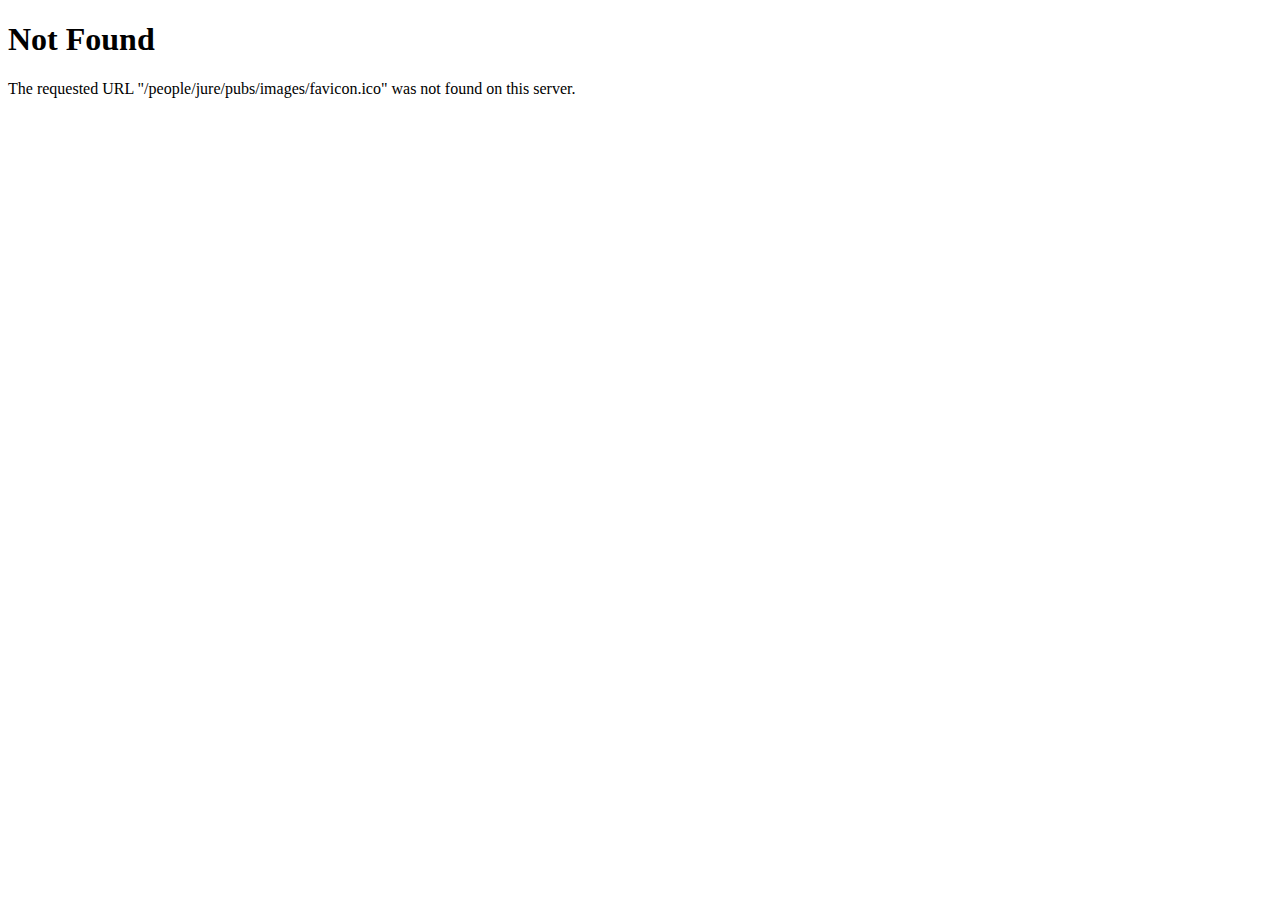
<file: pubs/images/favicon.html>
<!DOCTYPE html PUBLIC "-//W3C//DTD XHTML+RDFa 1.0//EN" "http://www.w3.org/MarkUp/DTD/xhtml-rdfa-1.dtd"><html xmlns="http://www.w3.org/1999/xhtml"><head><title>404 Not Found</title></head><body><h1>Not Found</h1><p>The requested URL "/people/jure/pubs/images/favicon.ico" was not found on this server.</p></body></html>
</file>
<file: styles/sam/menu.css>
/*
Copyright (c) 2008, Yahoo! Inc. All rights reserved.
Code licensed under the BSD License:
http://developer.yahoo.net/yui/license.txt
version: 2.5.1
*/
.yuimenubar{visibility:visible;position:static;}.yuimenu .yuimenu,.yuimenubar .yuimenu{visibility:hidden;position:absolute;top:-10000px;left:-10000px;}.yuimenubar li,.yuimenu li{list-style-type:none;}.yuimenubar ul,.yuimenu ul,.yuimenubar li,.yuimenu li,.yuimenu h6,.yuimenubar h6{margin:0;padding:0;}.yuimenuitemlabel,.yuimenubaritemlabel{text-align:left;white-space:nowrap;}.yuimenubar ul{*zoom:1;}.yuimenubar .yuimenu ul{*zoom:normal;}.yuimenubar>.bd>ul:after{content:".";display:block;clear:both;visibility:hidden;height:0;line-height:0;}.yuimenubaritem{float:left;}.yuimenubaritemlabel,.yuimenuitemlabel{display:block;}.yuimenuitemlabel .helptext{font-style:normal;display:block;margin:-1em 0 0 10em;}.yui-menu-shadow{position:absolute;visibility:hidden;z-index:-1;}.yui-menu-shadow-visible{top:2px;right:-3px;left:-3px;bottom:-3px;visibility:visible;}.hide-scrollbars *{overflow:hidden;}.hide-scrollbars select{display:none;}.yuimenu.show-scrollbars,.yuimenubar.show-scrollbars{overflow:visible;}.yuimenu.hide-scrollbars .yui-menu-shadow,.yuimenubar.hide-scrollbars .yui-menu-shadow{overflow:hidden;}.yuimenu.show-scrollbars .yui-menu-shadow,.yuimenubar.show-scrollbars .yui-menu-shadow{overflow:auto;}.yui-skin-sam .yuimenubar{font-size:93%;line-height:2;*line-height:1.9;border:solid 1px #808080;background:url(sprite.png) repeat-x 0 0;}.yui-skin-sam .yuimenubarnav .yuimenubaritem{border-right:solid 1px #ccc;}.yui-skin-sam .yuimenubaritemlabel{padding:0 10px;color:#000;text-decoration:none;cursor:default;border-style:solid;border-color:#808080;border-width:1px 0;*position:relative;margin:-1px 0;}.yui-skin-sam .yuimenubarnav .yuimenubaritemlabel{padding-right:20px;*display:inline-block;}.yui-skin-sam .yuimenubarnav .yuimenubaritemlabel-hassubmenu{background:url(menubaritem_submenuindicator.png) right center no-repeat;}.yui-skin-sam .yuimenubaritem-selected{background:url(sprite.png) repeat-x 0 -1700px;}.yui-skin-sam .yuimenubaritemlabel-selected{border-color:#7D98B8;}.yui-skin-sam .yuimenubarnav .yuimenubaritemlabel-selected{border-left-width:1px;margin-left:-1px;*left:-1px;}.yui-skin-sam .yuimenubaritemlabel-disabled{cursor:default;color:#A6A6A6;}.yui-skin-sam .yuimenubarnav .yuimenubaritemlabel-hassubmenu-disabled{background-image:url(menubaritem_submenuindicator_disabled.png);}.yui-skin-sam .yuimenu{font-size:93%;line-height:1.5;*line-height:1.45;}.yui-skin-sam .yuimenubar .yuimenu,.yui-skin-sam .yuimenu .yuimenu{font-size:100%;}.yui-skin-sam .yuimenu .bd{border:solid 1px #808080;background-color:#fff;}.yui-skin-sam .yuimenu ul{padding:3px 0;border-width:1px 0 0 0;border-color:#ccc;border-style:solid;}.yui-skin-sam .yuimenu ul.first-of-type{border-width:0;}.yui-skin-sam .yuimenu h6{font-weight:bold;border-style:solid;border-color:#ccc;border-width:1px 0 0 0;color:#a4a4a4;padding:3px 10px 0 10px;}.yui-skin-sam .yuimenu ul.hastitle,.yui-skin-sam .yuimenu h6.first-of-type{border-width:0;}.yui-skin-sam .yuimenu .yui-menu-body-scrolled{border-color:#ccc #808080;overflow:hidden;}.yui-skin-sam .yuimenu .topscrollbar,.yui-skin-sam .yuimenu .bottomscrollbar{height:16px;border:solid 1px #808080;background:#fff url(sprite.png) no-repeat 0 0;}.yui-skin-sam .yuimenu .topscrollbar{border-bottom-width:0;background-position:center -950px;}.yui-skin-sam .yuimenu .topscrollbar_disabled{background-position:center -975px;}.yui-skin-sam .yuimenu .bottomscrollbar{border-top-width:0;background-position:center -850px;}.yui-skin-sam .yuimenu .bottomscrollbar_disabled{background-position:center -875px;}.yui-skin-sam .yuimenuitem{_border-bottom:solid 1px #fff;}.yui-skin-sam .yuimenuitemlabel{padding:0 20px;color:#000;text-decoration:none;cursor:default;}.yui-skin-sam .yuimenuitemlabel .helptext{margin-top:-1.5em;*margin-top:-1.45em;}.yui-skin-sam .yuimenuitem-hassubmenu{background-image:url(menuitem_submenuindicator.png);background-position:right center;background-repeat:no-repeat;}.yui-skin-sam .yuimenuitem-checked{background-image:url(menuitem_checkbox.png);background-position:left center;background-repeat:no-repeat;}.yui-skin-sam .yui-menu-shadow-visible{background-color:#000;opacity:.12;*filter:alpha(opacity=12);}.yui-skin-sam .yuimenuitem-selected{background-color:#B3D4FF;}.yui-skin-sam .yuimenuitemlabel-disabled{cursor:default;color:#A6A6A6;}.yui-skin-sam .yuimenuitem-hassubmenu-disabled{background-image:url(menuitem_submenuindicator_disabled.png);}.yui-skin-sam .yuimenuitem-checked-disabled{background-image:url(menuitem_checkbox_disabled.png);}
</file>
<file: styles/styles.css>
body{
font-family: verdana, sans-serif;
}

a{
color:#267ed5;
text-decoration:none;
}

a:hover{
text-decoration:underline;
}

html{
background-color:#b2b2b2;
}

#doc{
width:1000px;
background-color:#FFFFFF;
margin-top:15px;
margin-bottom:15px;
}

#footer{
background-color:#444444;
color:#FFFFFF;
padding: 5px 10px;
margin-top: 25px;
}

#header{
background-color:#444444;
color:#FFFFFF;
}

#by-jure{
margin-left:10px;
margin-right:520px;
}

#mld-logo{
margin-right:20px;
}

#jure-img{
display:block;
margin:10px;
margin-top:20px;
margin-bottom:30px;
}


#right-column{
margin-left: 250px;
padding-right: 30px;
}

#left-column{
float:left;
width: 250px;
}

#graphgardenmainmenu{
width: 160px;
margin: 0px 15px 0px 30px;
}

#eventsmenu{
width: 154px;
margin: 0px 15px 0px 30px;
border: solid 1px #808080;
padding: 2px;
}

#eventsmenufont{
font-size:17px;
font-family:Arial, Helvetica, sans-serif;
line-height:1.2em;
font-weight:bold;
text-indent:30px;
margin: 2px 0px 2px 0px;
color:#ff8b00;
}

#links-under-menu{
width: 160px;
margin: 20px 0px 20px 50px;
}

#links-under-menu li {
list-style-type:none;
}

h1{
background-image:url(../images/h1_img.gif);
background-repeat:no-repeat;
text-indent:42px;
font-size:24px;
font-family:Arial, Helvetica, sans-serif;
font-weight:bold;
line-height:1.5em;
margin: 18px 0px 14px 0px;
color:#2968d0;
}

h2{
background-image:url(../images/h2_img.gif);
background-repeat:no-repeat;
text-indent:33px;
font-size:20px;
font-family:Arial, Helvetica, sans-serif;
line-height:1.4em;
margin: 17px 0px 13px 0px;
color:#6eaf2f;
}

h3{
background-image:url(../images/h3_img.gif);
background-repeat:no-repeat;
text-indent:26px;
font-size:17px;
font-family:Arial, Helvetica, sans-serif;
line-height:1.2em;
font-weight:bold;
margin: 16px 0px 12px 0px;
color:#ff8b00;
}

p{
margin: 10px 0px;
line-height:1.5em;
}

td{
padding:3px;
}

.fixed-width{
font-family:"Courier New", Courier, monospace;
white-space:pre;
}

b,
strong{
font-weight:bold;
}

i,
em{
font-style:italic;
}


ul,
ol{
margin-left: 25px;
margin-top: 10px;
margin-bottom:10px;
}

ul li{
list-style-type:disc;
margin: 5px;
}

ol li{
list-style-type: decimal;
margin: 5px;
}

ul li.R {
  margin: 15px;
  list-style-image : url(../images/arr_r_red.gif);
}

ul li.B {
  margin: 15px;
  list-style-image : url(../images/arr_r_blue.gif);
}

ul li.K {
  margin: 15px;
  list-style-image : url(../images/arr_r_black.png);
}


/* ===== for menu BEGIN ===== */
#graphgardenmainmenu {
position: static;
}

/*
For IE 6: trigger "haslayout" for the anchor elements in the root Menu by
setting the "zoom" property to 1.  This ensures that the selected state of
MenuItems doesn't get dropped when the user mouses off of the text node of
the anchor element that represents a MenuItem's text label.
*/

#graphgardenmainmenu .yuimenuitemlabel {
_zoom: 1;
}

#graphgardenmainmenu .yuimenu .yuimenuitemlabel {
_zoom: normal;
}

/* ===== for menu END ===== */


/* ===== for callout BEGIN ===== */
.call-out-green, .call-out-blue, .call-out-orange{
margin: 20px 0px;
color:#FFFFFF;
padding:13px 20px;
font-size:16px;
font-family:Arial, Helvetica, sans-serif;
line-height:1.4em;
}

.call-out-green{
background:#74a743;
}

.call-out-blue{
background:#45a3ff;
}

.call-out-orange{
background:#ff8b00;
}

.call-out-green strong, .call-out-blue strong, .call-out-orange strong{
font-weight:bold;
}
/* ===== for callout END ===== */
</file>
